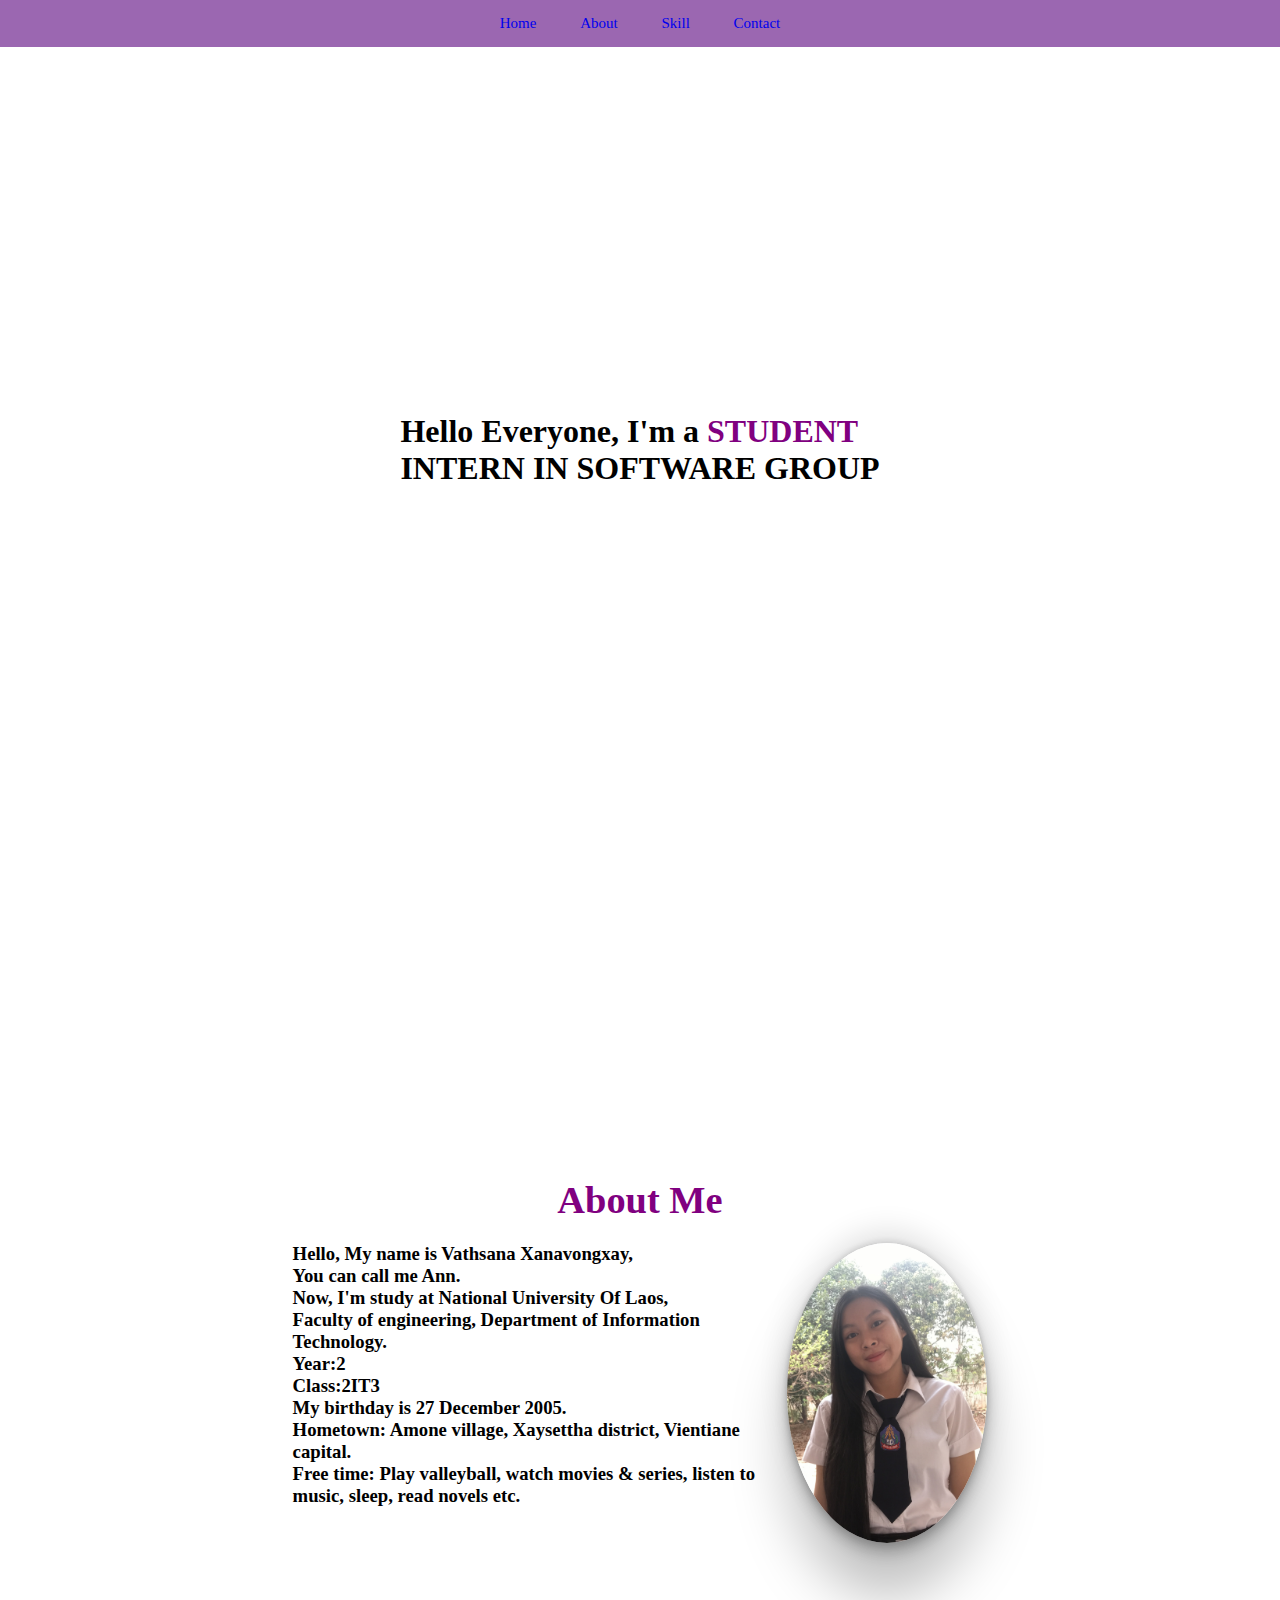
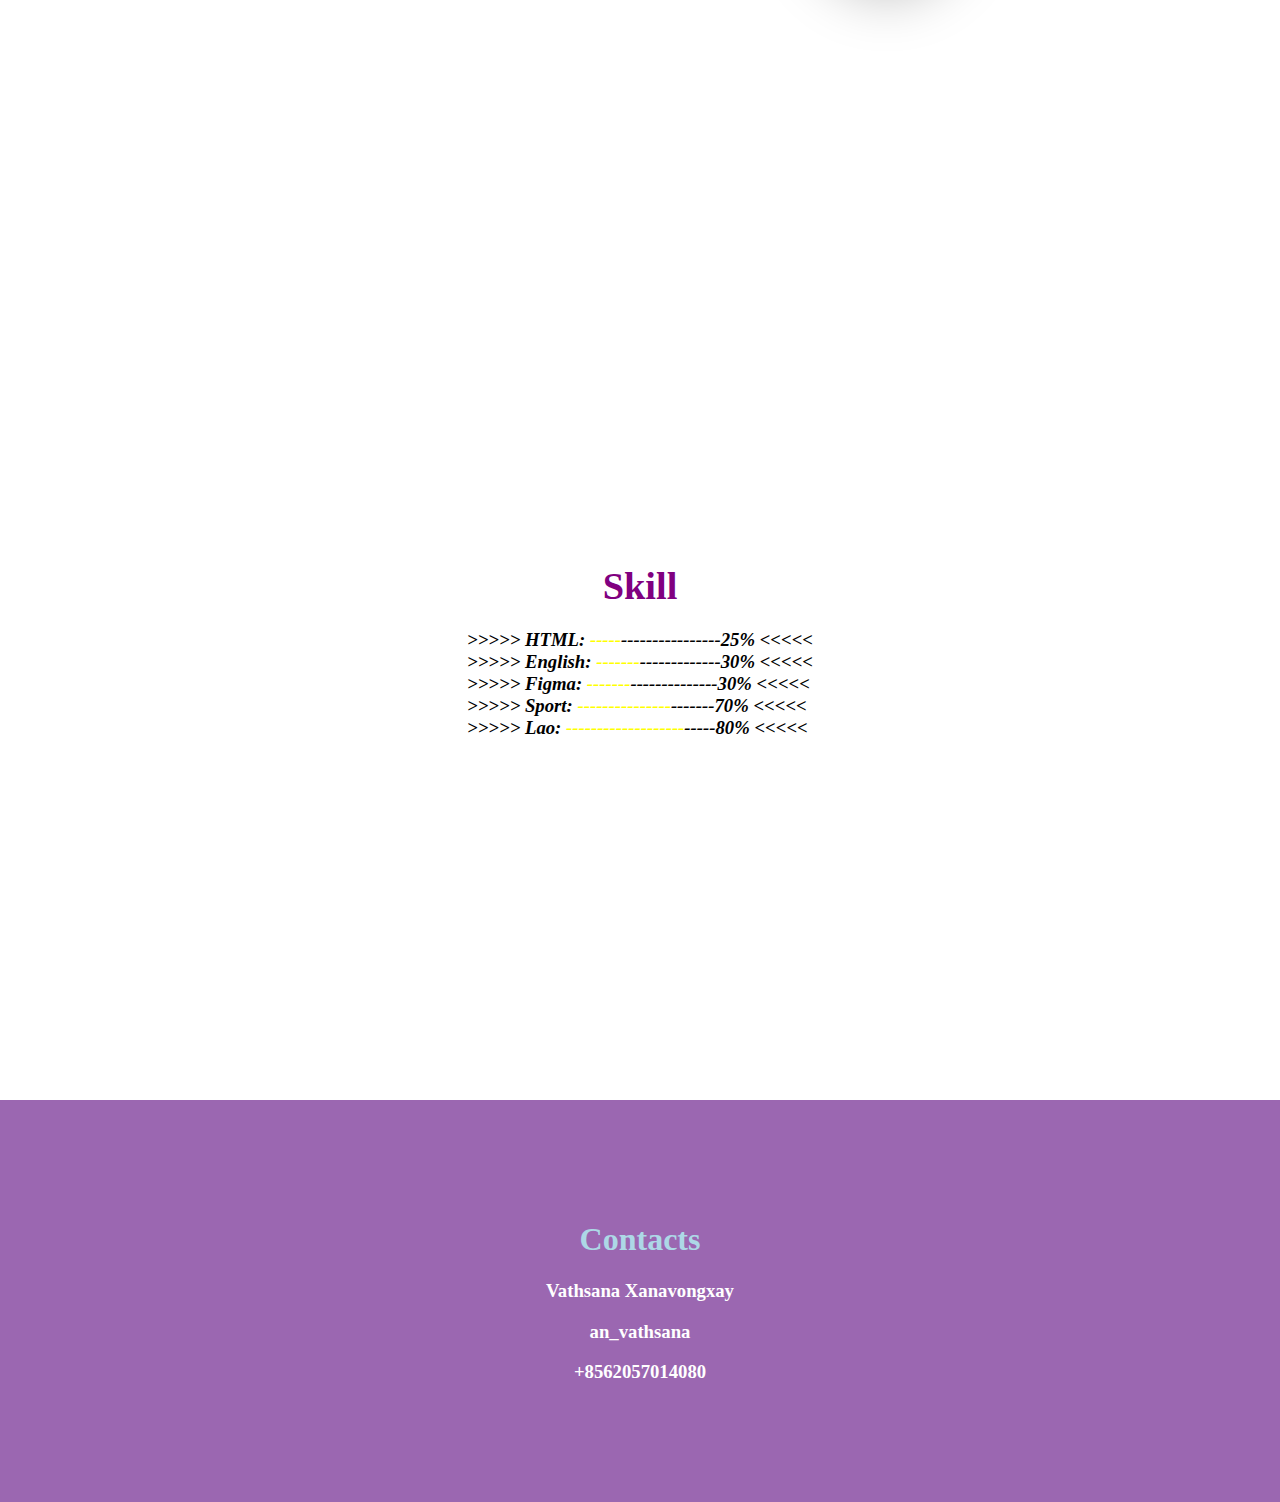
<file: porfolio/index.html>
<!DOCTYPE html>
<html lang="en">
<head>
    <meta charset="UTF-8">
    <meta name="viewport" content="width=device-width, initial-scale=1.0">
    <title>Portfolio</title>
    <link rel="stylesheet" href="style.css">
    <link rel="stylesheet" href="https://cdnjs.cloudflare.com/ajax/libs/font-awesome/6.4.2/css/all.min.css" integrity="sha512-z3gLpd7yknf1YoNbCzqRKc4qyor8gaKU1qmn+CShxbuBusANI9QpRohGBreCFkKxLhei6S9CQXFEbbKuqLg0DA==" crossorigin="anonymous" referrerpolicy="no-referrer">
    <style>
        *{
            box-sizing: border-box;
            scroll-behavior: smooth;
        }
        header{
            padding: 15px;
            background-color: rgb(155, 103, 177);;
            font-size: 15px;
            text-align: center;
            position: none;
            z-index: 10;
            width: 100%;
        }
        a{
            text-decoration: none;
            margin: 20px;
        }
        section{
            height: 100vh;
            display: flex;
            align-items: center;
            justify-content: center;
        }
        
        footer{
            background-color:rgb(155, 103, 177);
            color: black; 
            text-align: center;
            padding: 100px;
        }  
    </style>
</head>
<body>
    <header>
        <a href="#home">Home</a>
        <a href="#about">About</a>
        <a href="#skill">Skill</a>
        <a href="#contact">Contact</a>

    </header>
    <section id="home">
        <h1>
            
            Hello Everyone, I'm a <font color="purple">STUDENT</font>
            <br>
            INTERN IN SOFTWARE GROUP

        </h1>
        
    </section>
    <section id="about">
        <font color="black">
            <h1 align="center"><big><font color="purple">About Me</font></big></h1>
            <img src="IMG_0736.JPG" alt="" align="right">
            <p>
                <h3>Hello, My name is Vathsana Xanavongxay,<br>
                You can call me Ann.<br>
                Now, I'm study at National University Of Laos, <br>
                Faculty of engineering, Department of Information Technology. <br>
                Year:2 <br> Class:2IT3 <br>
                My birthday is 27 December 2005. <br>
                Hometown: Amone village, Xaysettha district, Vientiane capital. <br>
                Free time: Play valleyball, watch movies & series, listen to music, sleep, read novels etc. 
            </h3>
        
            </p>
        </font>
    </section>
    
    <section id="skill">
        <div class="box">
            <h1 align="center"><big><font color="purple">Skill</font></big></h1>
            <p>
                <h3>    
                    <i>
                    <b> >>>>> HTML: <font color="yellow">-----</font>----------------25% <<<<< </b><br>
                    <b> >>>>> English: <font color="yellow">-------</font>-------------30% <<<<< </b><br>
                    <b> >>>>> Figma: <font color="yellow">-------</font>--------------30% <<<<< </b><br> 
                    <b> >>>>> Sport: <font color="yellow">---------------</font>-------70% <<<<< </b><br>
                    <b> >>>>> Lao: <font color="yellow">-------------------</font>-----80% <<<<< </b><br>
                    </i>
                </h3>
            </p> 
        </div>
    </section>
    
    <footer id="contact">
        <font color="lightblue"><h1>Contacts</h1></font>
                
                <h3><i class="fa-brands fa-facebook-f fa-beat"></i></h3>
                <font color="white"><h3><p>Vathsana Xanavongxay</p></h3></font>
                <h3><i class="fa-brands fa-instagram fa-beat"></i></h3>
                <font color="white"><h3><p>an_vathsana</p></h3></font>
                <h3><i class="fa-brands fa-whatsapp fa-beat"></i></h3>
                <font color="white"><h3><p>+8562057014080</p></h3></font>
    </footer>
</body>
</html>
</file>
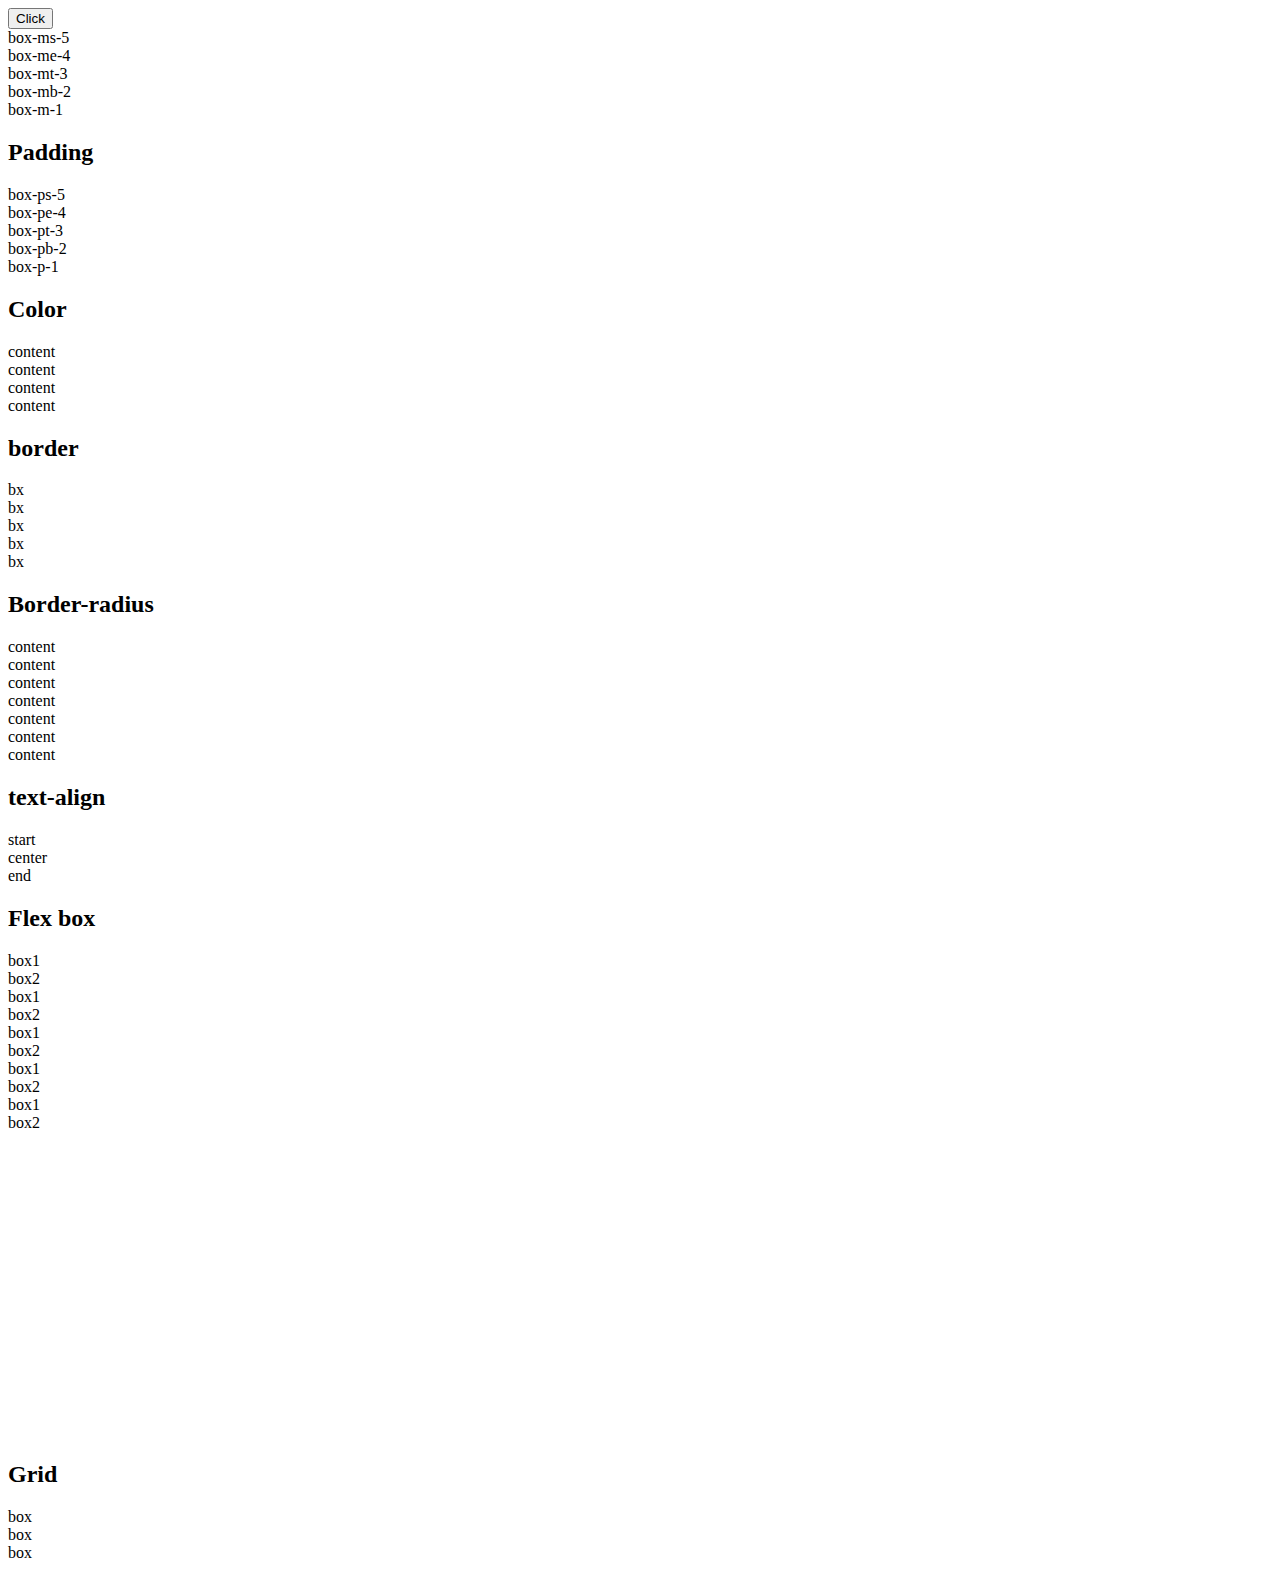
<file: week3/iindex.html>
<!DOCTYPE html>
<html lang="en">
<head>
    <meta charset="UTF-8">
    <meta name="viewport" content="width=device-width, initial-scale=1.0">
    <title>bootstrap</title>
    <link href="https://cdn.jsdelivr.net/npm/bootstrap@5.0.2/dist/css/bootstrap.min.css" rel="stylesheet" integrity="sha384-EVSTQN3/azprG1Anm3QDgpJLIm9Nao0Yz1ztcQTwFspd3yD65VohhpuuCOmLASjC" crossorigin="anonymous">
    <script src="https://cdn.jsdelivr.net/npm/bootstrap@5.0.2/dist/js/bootstrap.bundle.min.js" integrity="sha384-MrcW6ZMFYlzcLA8Nl+NtUVF0sA7MsXsP1UyJoMp4YLEuNSfAP+JcXn/tWtIaxVXM" crossorigin="anonymous"></script>

</head>
<body>
    <button class="btn btn-danger">Click</button>

    <!-- margin -->
    <section>
        <div class="ms-5 btn btn-warning">box-ms-5</div> <!-- ms = margin start -->
        <div class="me-4 border">box-me-4</div> <!-- me = margin end -->
        <div class="mt-3 btn btn-primary">box-mt-3</div> <!-- mt = margin top -->
        <div class="mb-2 border">box-mb-2</div> <!-- mb = margin bottom -->
        <div class="m-1 border">box-m-1</div> <!-- m = margin -->
    </section>

    <!-- padding -->
    <section>
        <h2>Padding</h2>
        <div class="ps-5 border">box-ps-5</div> <!-- ps = padding start -->
        <div class="pe-4 btn btn-secondary">box-pe-4</div> <!-- pe = padding end -->
        <div class="pt-3 border">box-pt-3</div> <!-- pt = padding top -->
        <div class="pb-2 btn btn-success">box-pb-2</div> <!-- pb = padding bottom -->
        <div class="p-1 border">box-p-1</div> <!-- p = padding -->
    </section>

    <!-- Color -->
    <section>
        <h2>Color</h2>
        <div class="text-info">content</div>
        <div class="bg-danger">content</div>
        <div class="text-white bg-success">content</div>
        <div class="bg-dark text-danger">content</div>
    </section>

    <!-- border -->
    <section class="p-2">
        <h2>border</h2>
        <!-- div.border*5 -->
        <div class="border border-5 m-1 border-dark" >bx</div>
        <div class="border-top border-4 m-1">bx</div>
        <div class="border-bottom border-3 m-1">bx</div>
        <div class="border-start border-2 m-1">bx</div>
        <div class="border-end border-1 m-1 border-danger">bx</div>
    </section>

    <!-- border radius -->
    <section class="p-2">
        <h2>Border-radius</h2>
        <div class="border border-dark m-1 rounded">content</div>
        <div class="border border-dark m-1 rounded-top">content</div>
        <div class="border border-dark m-1 rounded-bottom">content</div>
        <div class="border border-dark m-1 rounded-start">content</div>
        <div class="border border-dark m-1 rounded-end">content</div>
        <div class="border border-dark m-1 rounded-circle">content</div>
        <div class="border border-dark m-1 rounded-pill">content</div>
    </section>

    <!-- text-align -->
    <section>
        <h2>text-align</h2>
        <div class="text-start">start</div>
        <div class="text-center">center</div>
        <div class="text-end">end</div>
    </section>

    <!-- Flex box -->
    <section class="p-3" style="height: 500px;">
        <h2>Flex box</h2>
        <div class="d-flex justify-content-between border border-dark p-3 h-25 align-items-start flex-row-reverse"> 
        <!-- align-item = kan X & justify-content = kan Y -->
            <div class="border border-danger">box1</div>
            <div class="border border-dark">box2</div>
        </div>

        <div class="d-flex flex-column-reverse justify-content-center align-items-end border border-dark p-3 h-25">
            <div class="border border-danger">box1</div>
            <div class="border border-dark">box2</div>
        </div>

        <div class="d-flex justify-content-center border border-dark p-3">
            <div class="border border-danger">box1</div>
            <div class="border border-dark">box2</div>
        </div>

        <div class="d-flex justify-content-center align-content-start border border-dark p-3 h-25">
            <div class="border border-danger">box1</div>
            <div class="border border-dark">box2</div>
        </div>

        <div class="d-flex justify-content-around border border-dark p-3">
            <div class="border border-danger">box1</div>
            <div class="border border-dark">box2</div>
        </div>
    </section>
    <br><br>
    <!-- Grid -->
    <section>
        <h2>Grid</h2>
        <div class="row">
            <div class="col-5 bg-danger">box</div>
            <div class="col-4 bg-success">box</div>
            <div class="col-3 bg-warning">box</div>
        </div>
    </section>
</body>
</html>
</file>
<file: porfolio/style.css>
header{
    text-decoration: none;
    padding: 15px;
    font-size: 15px;
    text-align: center;
    position: fixed;
}
a{
    text-decoration: none;
    margin: 10px;
}


footer{
    text-align: center;
    padding: 15px;
}
img{
    width: 200px;
    height: 300px;
    border-radius: 50%;
    box-shadow: rgba(0, 0, 0, 0.25) 0px 54px 55px, rgba(0, 0, 0, 0.12) 0px -12px 30px, rgba(0, 0, 0, 0.12) 0px 4px 6px, rgba(0, 0, 0, 0.17) 0px 12px 13px, rgba(0, 0, 0, 0.09) 0px -3px 5px;
}
body{
    background-image: url(https://static.vecteezy.com/system/resources/thumbnails/002/814/441/small/sunset-on-sky-free-photo.jpg);
    background-size: cover;
    background-attachment: fixed;
    margin: 0;
}
</file>
